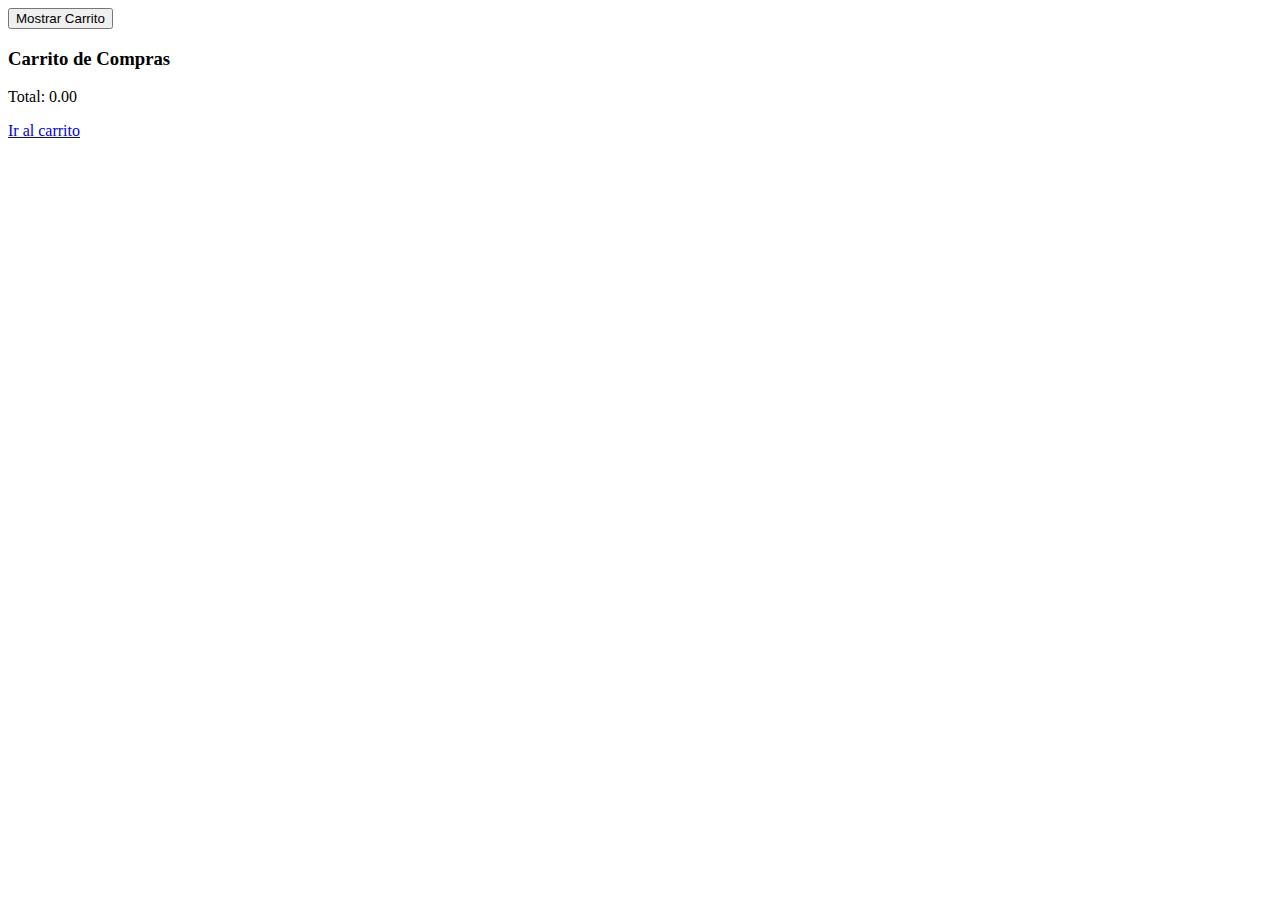
<file: cart.html>
<!DOCTYPE html>
<html lang="en">
<head>
    <meta charset="UTF-8">
    <meta name="viewport" content="width=device-width, initial-scale=1.0">
    <title>Carrito de Compras</title>
</head>
<body>
    <section class="carrito">
        <button id="boton-mostrar-carrito">Mostrar Carrito</button>
        <div id="carrito-menu">
            <h3>Carrito de Compras</h3>
            <ul id="carrito-lista-menu">
                <!-- Los productos agregados al carrito se mostrarán aquí -->
            </ul>
            <p>Total: <span id="total-precio-menu">0.00</span></p>
            <a href="cart.html">Ir al carrito</a>
        </div>
    </section>

    <script src="carrito.js"></script>

</body>
</html>
</file>
